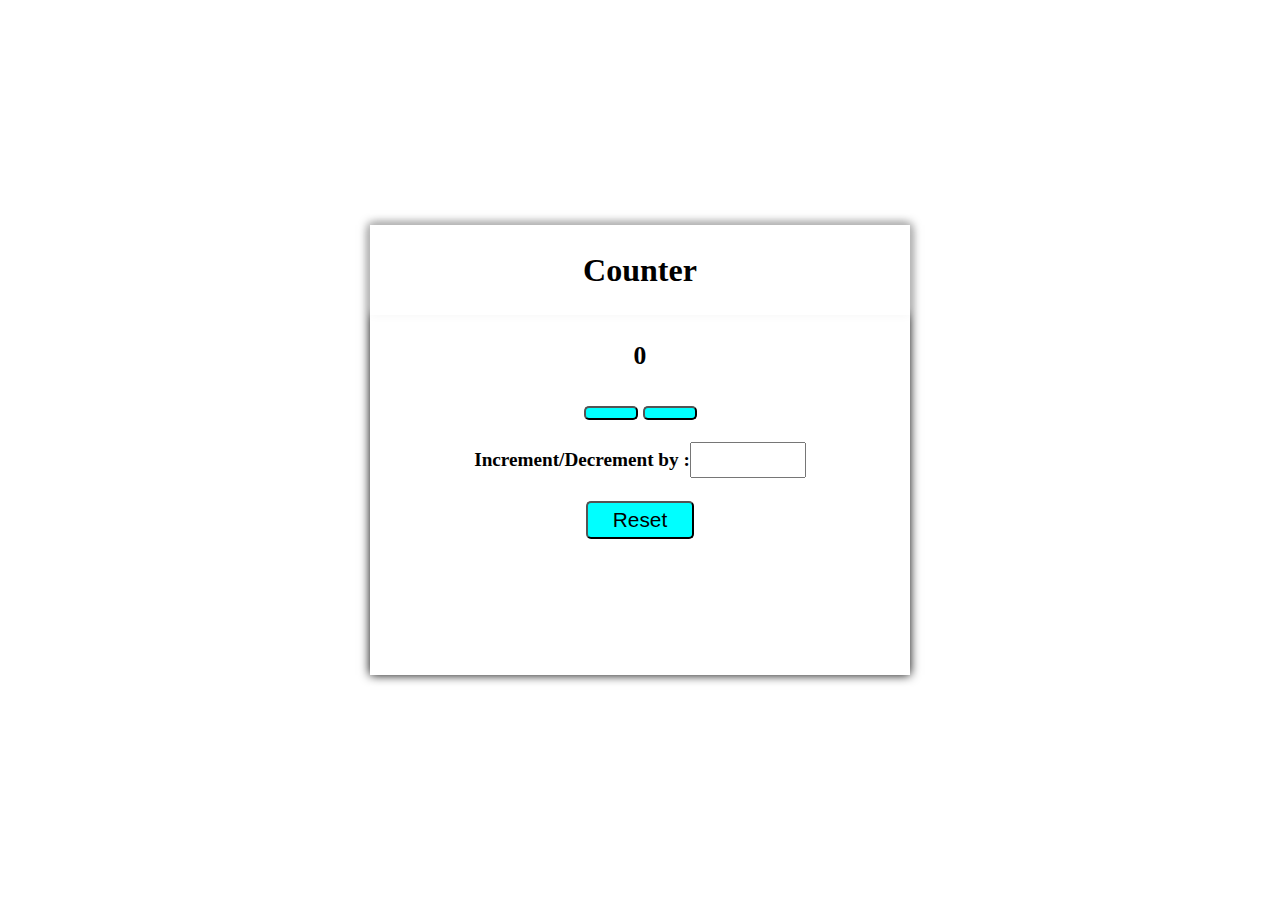
<file: counter/index.html>
<!DOCTYPE html>
<html lang="en">

<head>
    <meta charset="UTF-8">
    <meta name="viewport" content="width=device-width, initial-scale=1.0">
    <title>Counter</title>
    <link rel="stylesheet" href="https://cdnjs.cloudflare.com/ajax/libs/font-awesome/6.6.0/css/all.min.css"
        integrity="sha512-Kc323vGBEqzTmouAECnVceyQqyqdsSiqLQISBL29aUW4U/M7pSPA/gEUZQqv1cwx4OnYxTxve5UMg5GT6L4JJg=="
        crossorigin="anonymous" referrerpolicy="no-referrer" />
    <link rel="stylesheet" href="style.css">
</head>

<body>
    <div class="container">
        <div class="header">
            <h1>Counter</h1>
        </div>
        <div class="content">
            <div class="first">
                <p class="first-p">0</p>
            </div>
            <div class="second">
                <button class="fa-solid fa-plus one"></button>
                <button class="fa-solid fa-minus two"></button>
            </div>
            <div class="third">
                <p>Increment/Decrement by :</p>
                <input class="input" type="number">
            </div>
            <div class="fourth"><button class="three">Reset</button></div>


        </div>
    </div>
    <script src="script.js"></script>
</body>

</html>
</file>
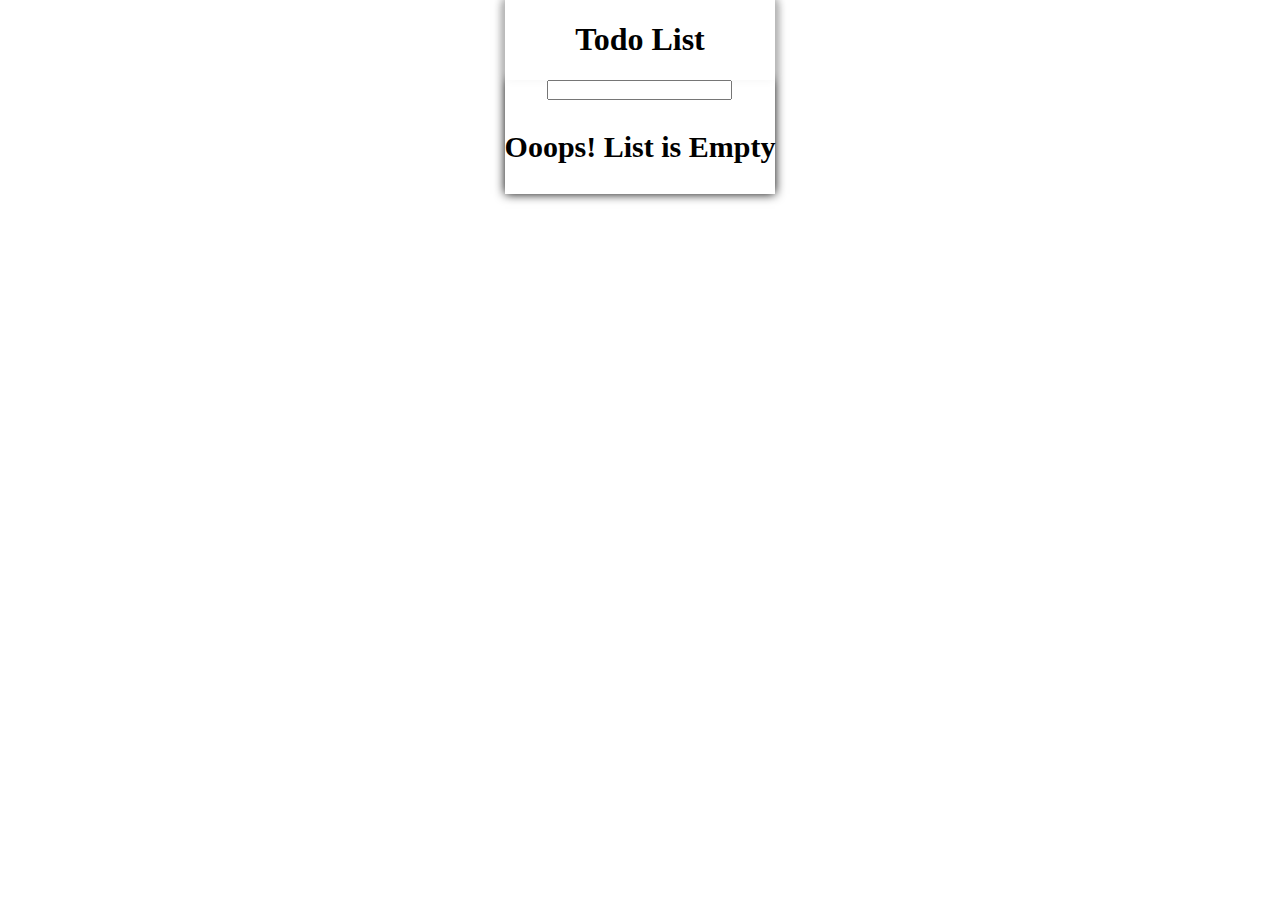
<file: todo-list/index.html>
<!DOCTYPE html>
<html lang="en">

<head>
    <meta charset="UTF-8">
    <meta name="viewport" content="width=device-width, initial-scale=1.0">
    <title>Todo-List</title>
    <link rel="stylesheet" href="https://cdnjs.cloudflare.com/ajax/libs/font-awesome/6.6.0/css/all.min.css"
        integrity="sha512-Kc323vGBEqzTmouAECnVceyQqyqdsSiqLQISBL29aUW4U/M7pSPA/gEUZQqv1cwx4OnYxTxve5UMg5GT6L4JJg=="
        crossorigin="anonymous" referrerpolicy="no-referrer" />
    <link rel="stylesheet" href="style.css">
</head>

<body>
    <div class="container">
        <div class="header">
            <h1>Todo List</h1>
        </div>
        <div class="content">
            <input class="input" type="text">
            <div class="task-container"></div>
        </div>
    </div>
    <script src="script.js"></script>
</body>

</html>
</file>
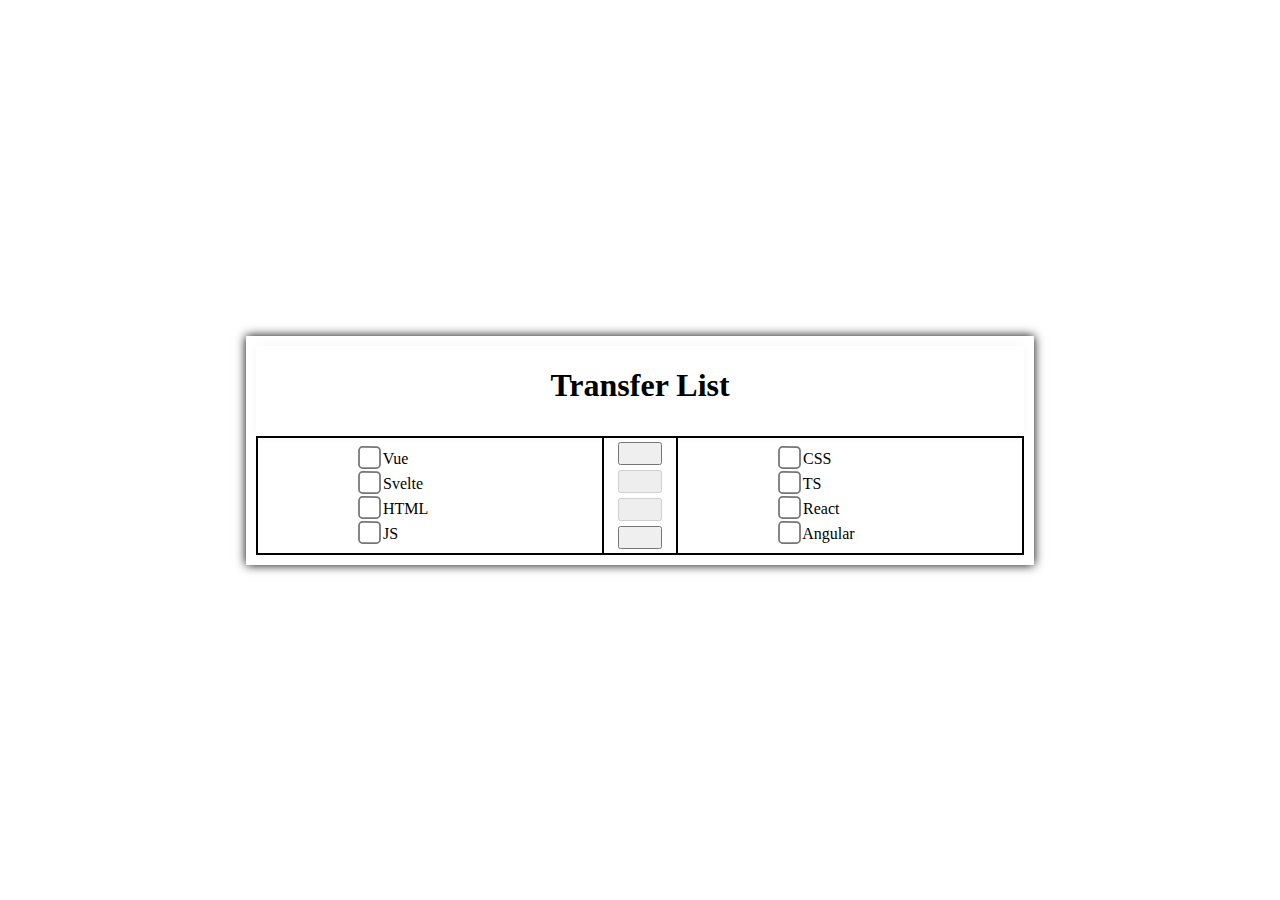
<file: transfer-list/index.html>
<!DOCTYPE html>
<html lang="en">

<head>
    <meta charset="UTF-8">
    <meta name="viewport" content="width=device-width, initial-scale=1.0">
    <title>Todo-List</title>
    <link rel="stylesheet" href="https://cdnjs.cloudflare.com/ajax/libs/font-awesome/6.6.0/css/all.min.css"
        integrity="sha512-Kc323vGBEqzTmouAECnVceyQqyqdsSiqLQISBL29aUW4U/M7pSPA/gEUZQqv1cwx4OnYxTxve5UMg5GT6L4JJg=="
        crossorigin="anonymous" referrerpolicy="no-referrer" />
    <link rel="stylesheet" href="style.css">
</head>

<body>
    <div class="container">
        <div class="header">
            <button class="blank"></button>
            <div><h1>Transfer List</h1></div>
            <button class="github"><i class="fa-brands fa-square-github"></i></button>
        </div>
        <div class="content">
            <div class="left">
                <div class="select check-set1"> 
                    <input type="checkbox" name="Vue" id="Vue" class="set1">
                    <label for="Vue">Vue</label>
                </div>
                <div class="select check-set1">
                    <input type="checkbox" name="Svelte" id="Svelte" class="set1">
                    <label for="Svelte">Svelte</label>
                </div>
                <div class="select check-set1">
                    <input type="checkbox" name="HTML" id="HTML" class="set1">
                    <label for="HTML">HTML</label>
                </div>
                <div class="select check-set1">
                    <input type="checkbox" name="JS" id="JS" class="set1">
                    <label for="JS">JS</label>
                </div>

            </div>
            <div class="center">
                <button class="double-left"><i class="fa-solid fa-angles-left left-double-arrow"></i></button>
                <button class="left1" disabled><i class="fa-solid fa-angle-left left-arrow"></i></button>
                <button class="right1" disabled><i class="fa-solid fa-angle-right right-arrow"></i></button>
                <button class="double-right"><i class="fas fa-angle-double-right right-double-arrow"></i></button>
            </div>
            <div class="right">
                <div class="select check-set2">
                    <input type="checkbox" name="CSS" id="CSS" class="set2">
                    <label for="CSS">CSS</label>
                </div>
                <div class="select check-set2">
                    <input type="checkbox" name="TS" id="TS" class="set2">
                    <label for="TS">TS</label>
                </div>
                <div class="select check-set2">
                    <input type="checkbox" name="React" id="React" class="set2">
                    <label for="React">React</label>
                </div>
                <div class="select check-set2">
                    <input type="checkbox" name="Angular" id="Angular" class="set2">
                    <label for="Angular">Angular</label>
                </div>
            </div>
        </div>

    </div>
    <script src="script.js"></script>
</body>

</html>
</file>
<file: counter/style.css>
body{
    margin:0;
    padding: 0;
    display: flex;
    justify-content: center;
    width: 100vw;
    height: 100vh;
    align-items: center;
}

.container{
    display: flex;
    width: 60vh;
    height: 50vh;
    background-color: white;
    flex-direction: column;
    box-shadow: 0 0 10px;
}

.container .header{
    width: 100%;
    height: 10vh;
    background-color: white;
    display: flex;
    justify-content: center;
    align-items: center;
    box-shadow: 0 0 10px whitesmoke;
}

.content{
    display: flex;
    flex-direction: column;
}
.first{
    width: 100%;
}

.first p{
    width: 100%;
    text-align: center;
    font-size: 1.6rem;
    font-weight: bold;
}
.second{
    width: 100%;
    display: flex;
    justify-content: center;
    column-gap: 5px;
    padding: 10px 0px;
}

.second button{
    width: 10%;
    padding: 5px;
    background-color: cyan;
    border-radius: 5px;
}
.third{
    width: 100%;
    display: flex;
    justify-content: center;
    align-items: center;
}

.third p{
    font-size: 1.2rem;
    font-weight: 600;
}
.third input{
    width: 20%;
    height: 50%;
}

.fourth{
    width: 100%;
    display: flex;
    justify-content: center;
    column-gap: 5px;
    padding: 10px 0px;
}

.fourth button{
    width: 20%;
    padding: 5px;
    background-color: cyan;
    border-radius: 5px;
    font-size: 1.3rem;
}
</file>
<file: todo-list/style.css>
body{
    margin:0;
    padding: 0;
    display: flex;
    justify-content: center;
    width: auto;
    height: auto;
    align-items: center;
}

.container{
    display: flex;
    width: auto;
    height: auto;
    background-color: white;
    flex-direction: column;
    box-shadow: 0 0 10px;
    justify-content: center;
    align-items: center;
}

.container .header{
    width: 100%;
    height: auto;
    background-color: white;
    display: flex;
    justify-content: center;
    align-items: center;
    box-shadow: 0 0 10px whitesmoke;
}

.content{
    /* width: 100%; */
    height: auto;
    display: flex;
    flex-direction: column;
    justify-content: center;
    align-items: center;
}

.content input{
    height: 20px;
    box-sizing: border-box;
}

.content .task-container{
    /* width: 50%; */
    display: flex;
    height: auto;
    flex-direction: column;
    justify-content: center;
    justify-content: center;

}

.each-task{
    display: flex;
    height: auto;
    justify-content: center;
    align-items: center;
    margin-top: 5px;
    margin-bottom: 5px;
}
.text{
    border: none;
    text-align: center;
    outline: none;
    padding: 0px;
    margin: 0px;
    box-sizing: border-box;
    align-self: center;
    
}

.btn{
    padding: 10px 10px;
    margin-right: 5px;
    border: none;
    outline: none;
    background-color: white;
}

.btn i{
    font-size: 15px;
}
</file>
<file: transfer-list/style.css>
body{
    margin:0;
    padding: 0;
    display: flex;
    justify-content: center;
    width: 100vw;
    height: 100vh;
    align-items: center;
}

.container{
    display: flex;
    width: 60vw;
    height: auto;
    background-color: white;
    flex-direction: column;
    box-shadow: 0 0 10px;
    padding: 10px;
}

.container .header{
    width: 100%;
    height: 10vh;
    background-color: white;
    display: flex;
    justify-content: center;
    align-items: center;
    box-shadow: 0 0 10px whitesmoke;
}
.header div{
    width: 94%;
    height: 100%;
    text-align: center;
}
.github{
    width: 3%;
    height: 100%;
    background-color: white;
    border: none;
    outline: none;
}
.blank{
    width: 3%;
    height: 100%;
    background-color: white;
    border: none;
    outline: none;
}

.content{
    display: flex;
    width: 100%;
    height: auto;
}

.left{
    width: 45%;
    height: auto;
    display: flex;
    flex-direction: column;
    justify-content: center;
    align-items: center;
    row-gap: 5px;
    border: 2px solid black;
    padding: 10px;
}
.left div{
    padding-left: 20px;
    width: 50%;
}

.left input[type="checkbox"]{
    transform: scale(1.75);
}

.center{
    width: 10%;
    height: auto;
    display: flex;
    flex-direction: column;
    align-items: center;
    justify-content: center;
    row-gap: 5px;
    border-top: 2px solid black;
    border-bottom: 2px solid black;

}
button{
    width: 100%;
    margin: 0px;
    padding: 0px;
}
button i{
    font-size: 250%;
    padding: 0px;
    margin: 0px;
    color: black;
}

.left1{
    width: 60%;
    height: 20%;
}

.double-left{
    width: 60%;
    height: 20%;
}
.right1{
    width: 60%;
    height: 20%; 
}

.double-right{
    width: 60%;
    height: 20%;
}

.right{
    width: 45%;
    height: auto;
    display: flex;
    flex-direction: column;
    justify-content: center;
    align-items: center;
    row-gap: 5px;
    border: 2px solid black;
    padding: 10px;
}
.right div{
    padding-left: 20px;
    width: 50%;
}
.right input[type="checkbox"]{
    transform: scale(1.75);
}
</file>
